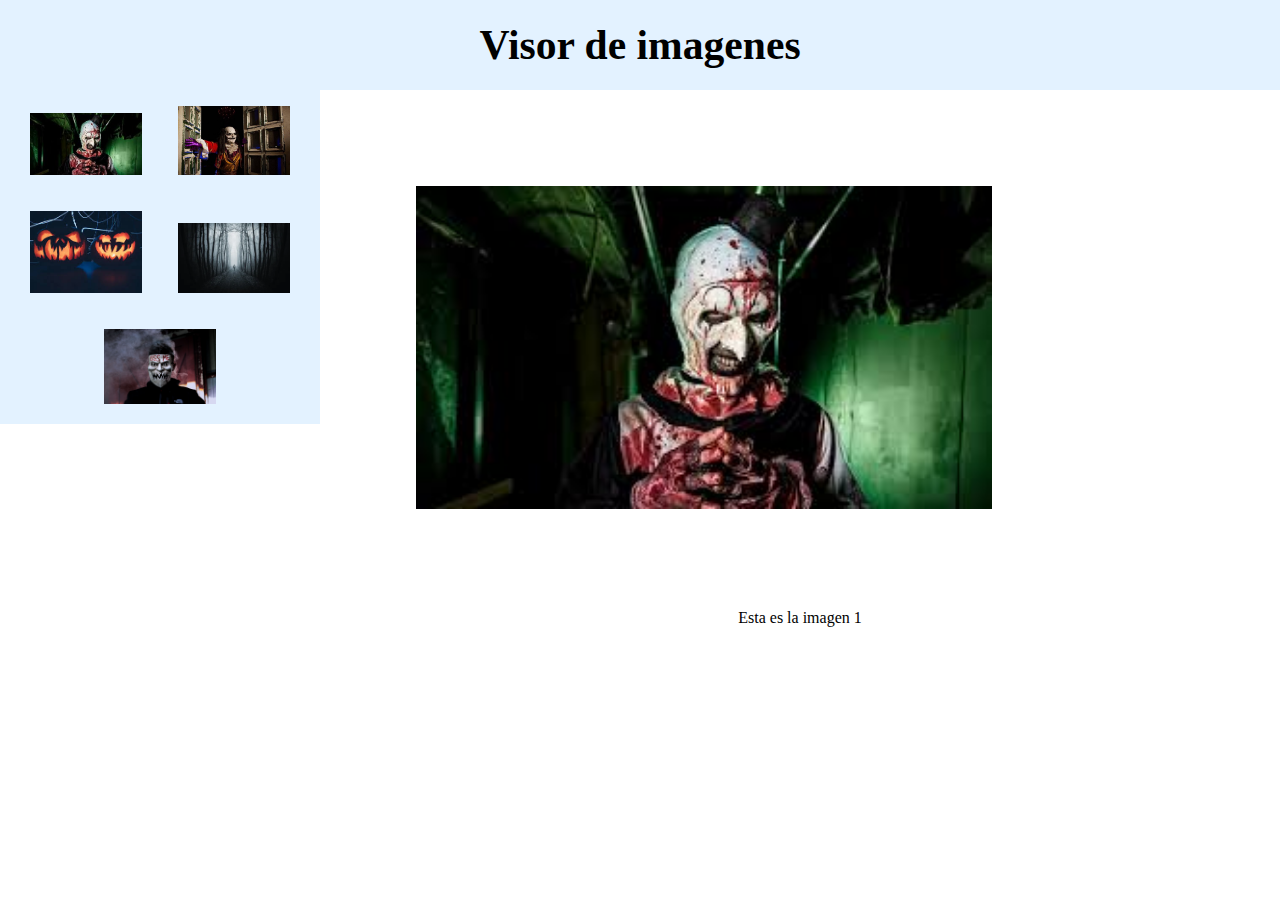
<file: visor/visor1.html>
<!DOCTYPE html>
<html>
<head>
	<meta charset="utf-8">
	<meta name="viewport" content="width=device-width, initial-scale=1">
	<title>Visor del 404</title>
	<style type="text/css">
		*{margin: auto;padding: o;text-align: center;}
		#cabecera{font: bold 1.3em verdana;background-color: #e3f2ff}/*para el tipo de letra y el background-color es para el fondo del titulo*/
		h1{text-align: center;padding: 0.5em;}/*el padding es para el margen exterior*/
		#menu{float: left;width: 25%; background-color: #e3f2ff;}
		#menu img{ width: 35%; margin: 5%; cursor:pointer;}/*el cursor pointer es para que el curso se ponga como si lo seleccionara*/
		#principal{float: left; width: 75%;}
		#visor{width: 60%; margin: 10%;}
		#visor img{width: 100%;}
	</style>
   <script type="text/javascript">
   	window.onload=function () {
   		visor1=document.getElementById('visor');
   		mititulo=document.getElementById('titulo');
   	}

   	function mifoto(num){
   		f="vi"+num+".jpg";
   	  document.images["fotovisor"].src=f;
   	  t=document.images["fotos"+num].alt;
   	  mititulo.innerHTML=t;
   	}

   </script>

</head>
<body>
   <div id="cabecera">
   	<h1>Visor de imagenes</h1>
   </div>
   <div id="menu">
      <img src="vi11.jpg" alt="Esta es la imagen 1" name="fotos1" onclick="mifoto(11)"/>
      <img src="vi12.jpg" alt="Esta es la imagen 2" name="fotos2" onclick="mifoto(12)"/>
      <img src="vi13.jpg" alt="Esta es la imagen 3" name="fotos3" onclick="mifoto(13)"/>
      <img src="vi14.jpg" alt="Esta es la imagen 4" name="fotos4" onclick="mifoto(14)"/>
      <img src="vi15.jpg" alt="Esta es la imagen 5" name="fotos5" onclick="mifoto(15)"/>    	
   </div>
   <div id="principal">
   	<div id="visor">
   		<img src="vi11.jpg" alt="Esta es la imagen 1" name="fotovisor"/>
   	</div>
   	<div id="titulo">
   		Esta es la imagen 1
   	</div>
   </div>
</body>
</html>
</file>
